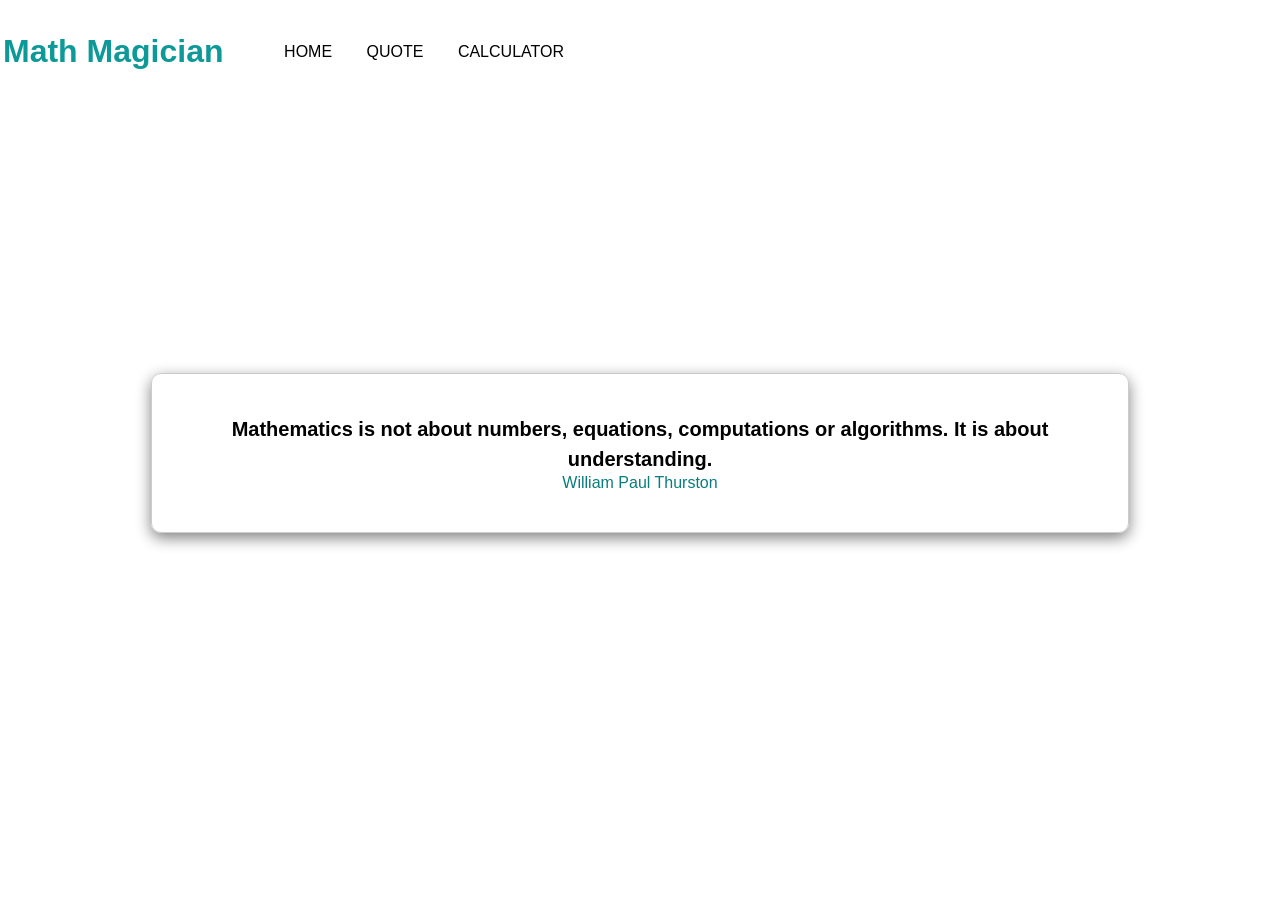
<file: quote.html>
<!DOCTYPE html>
<html lang="en">

<head>
    <meta charset="UTF-8">
    <meta name="viewport" content="width=device-width, initial-scale=1.0">

    <title style="color: rgb(229, 243, 243);">Math Magician - Quote</title>

    <link rel="stylesheet" href="quote.css">
</head>

<body>
    

    <div class="banner">

        <div class="navbar">
            <h1 style="color: rgb(14, 153, 153);">Math Magician</h1>

            <ul>
                <li><a href="index.html">HOME</a></li>
                <li><a href="quote.html">QUOTE</a></li>
                <li><a href="calculator.html">CALCULATOR</a></li>
                
            </ul>
        </div>


        <div class="quote-content">
            <blockquote>
                Mathematics is not about numbers, equations, computations or algorithms.
                It is about understanding.
            </blockquote>

            <p style="color: rgb(10, 124, 124);" >William Paul Thurston</p>
        </div>

    </div>

</body>
</html>
</file>
<file: quote.css>
* {
    margin: 0;
    padding: 0;
    font-family: sans-serif;
}

.banner {
    width: 100%;
    min-height: 100vh;
    position: relative;
    background-position: center;
    background-size: cover;
}

.navbar {
    width: 45%;
    margin: 3px;
    padding: 30px 0;

    display: flex;
    align-items: center;
    justify-content: space-between;
}

.navbar ul li {
    list-style: none;
    display: inline-block;
    margin: 0 15px;
}

.navbar ul li a {
    text-decoration: none;
    color: black;
}


.quote-content {
    width: 70%;
    padding: 40px;

    position: absolute;
    top: 50%;
    left: 50%;

    transform: translate(-50%, -50%);

    text-align: center;

    border: 1px solid #ccc;
    border-radius: 10px;

    box-shadow: 0 5px 15px gray;
}

.quote-content blockquote {
    font-size: 20px;
    font-weight: bold;
    line-height: 30px;
}
.content p{


    width: 80%;
    margin: 20px auto;
    font-size: 16px;
    font-weight: 100;
    line-height: 25px;
}
</file>
